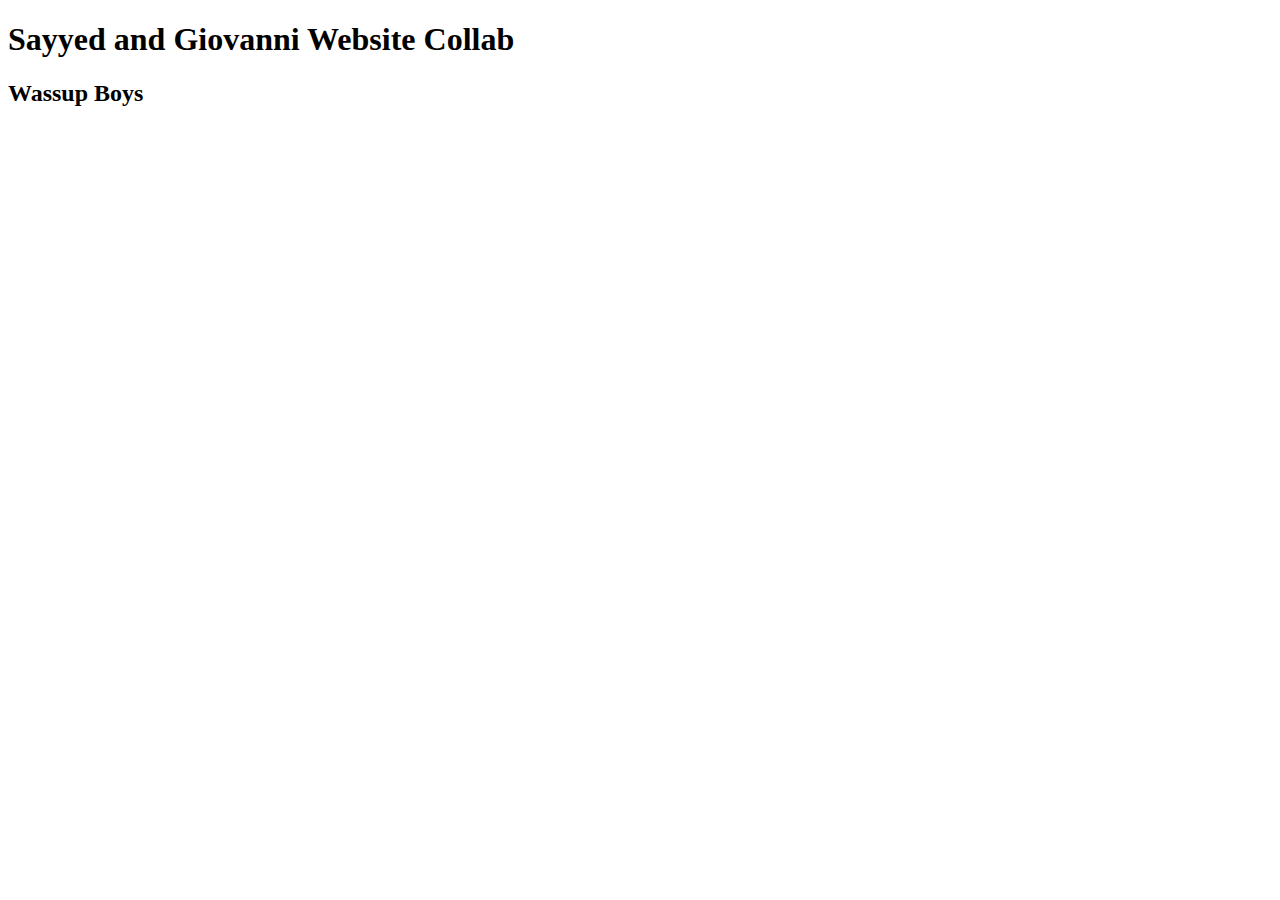
<file: index.html>
<!DOCTYPE html>
<html lang="en">
<head>
    <meta charset="UTF-8">
    <meta name="viewport" content="width=device-width, initial-scale=1.0">
    <title>Document</title>
</head>
<body>
    <h1>Sayyed and Giovanni Website Collab</h1>
    <h2>Wassup Boys</h2>
</body>
</html>
</file>
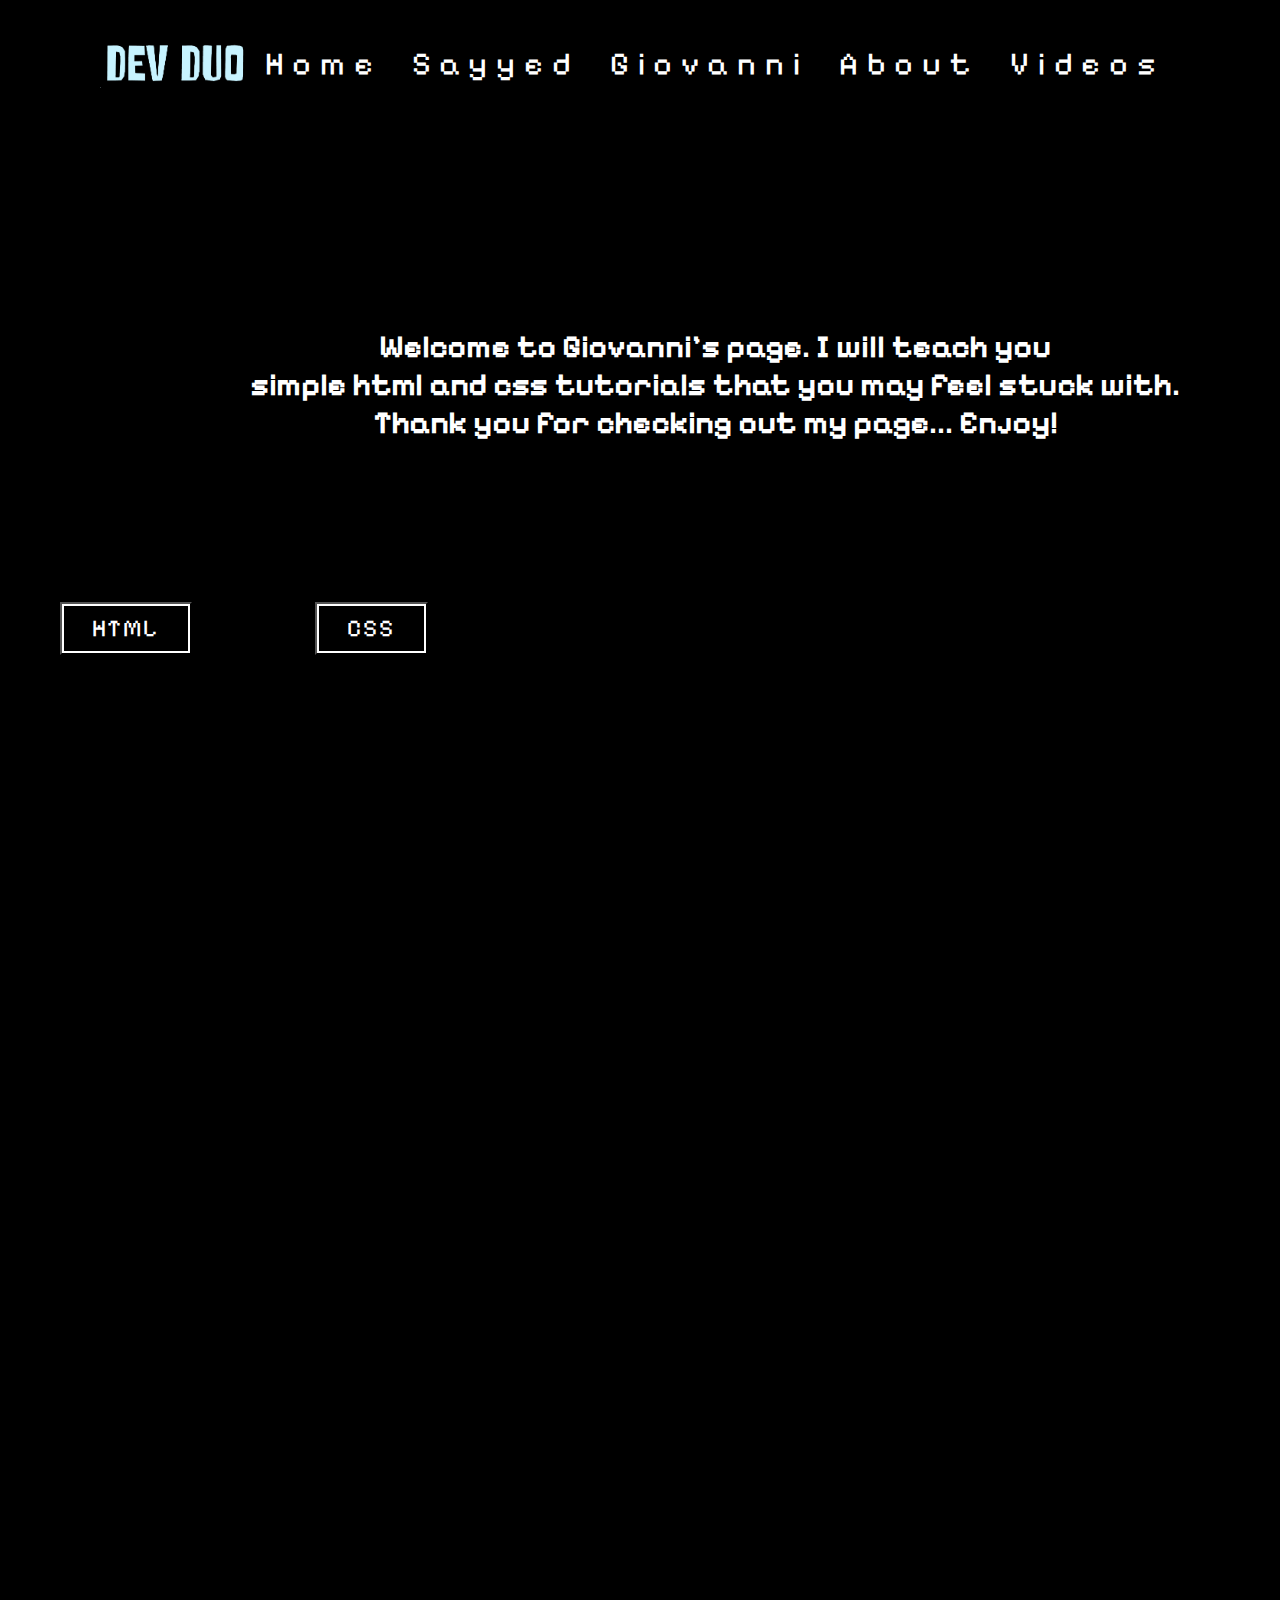
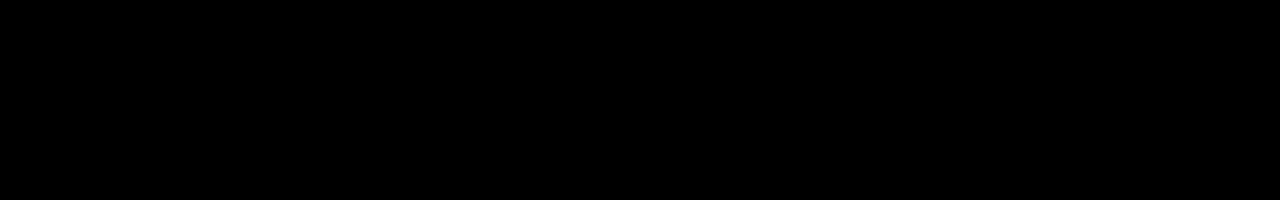
<file: giovanni.html>
<!DOCTYPE html>
<html lang="en">
<head>
    <meta charset="UTF-8">
    <meta name="viewport" content="width=device-width, initial-scale=1.0">
    <link rel="stylesheet" type="text/css" href="giovanni.css">
    <title>Document</title>

    <link rel="preconnect" href="https://fonts.googleapis.com">
    <link rel="preconnect" href="https://fonts.gstatic.com" crossorigin>
    <link href="https://fonts.googleapis.com/css2?family=Noto+Sans+JP:wght@200&family=Pixelify+Sans&display=swap" rel="stylesheet">
    
    </head>
    <style>
        body {
          /* background-image: url('DevDuoBackGround.png'); */
          background-repeat: no-repeat;
          background-attachment: fixed; 
          background-size: 100% 100%;
        }
        </style>
    <body>
    
        <header>
            <!---These are the options they can choose at the top of the screen.-->
            <img class="devduo" src="DevDuo.PNG" alt="DevDuo">
                <!-- <a href="DevDuo.PNG" class="logo">Logo</a> -->
        <ul>
            <li><a href="homepage.html">Home</a></li>
            <li><a href="sayyed.html">Sayyed</a></li> 
            <li><a href="giovanni.html">Giovanni</a></li>  
            <li><a href="#about">About</a></li>
            <li><a href="videos.html">Videos</a></li> 
        </ul>
            
    </header>
        
        <h1>Welcome to Giovanni's page. I will teach you <br>
            simple html and css tutorials that you may feel stuck with.<br>
            Thank you for checking out my page... Enjoy! </h1>

            <button class="Button"><span>HTML</span></button>
            <button class="Button2"><span>CSS</span></button>
        
        
    
    </body>
    </html>
</file>
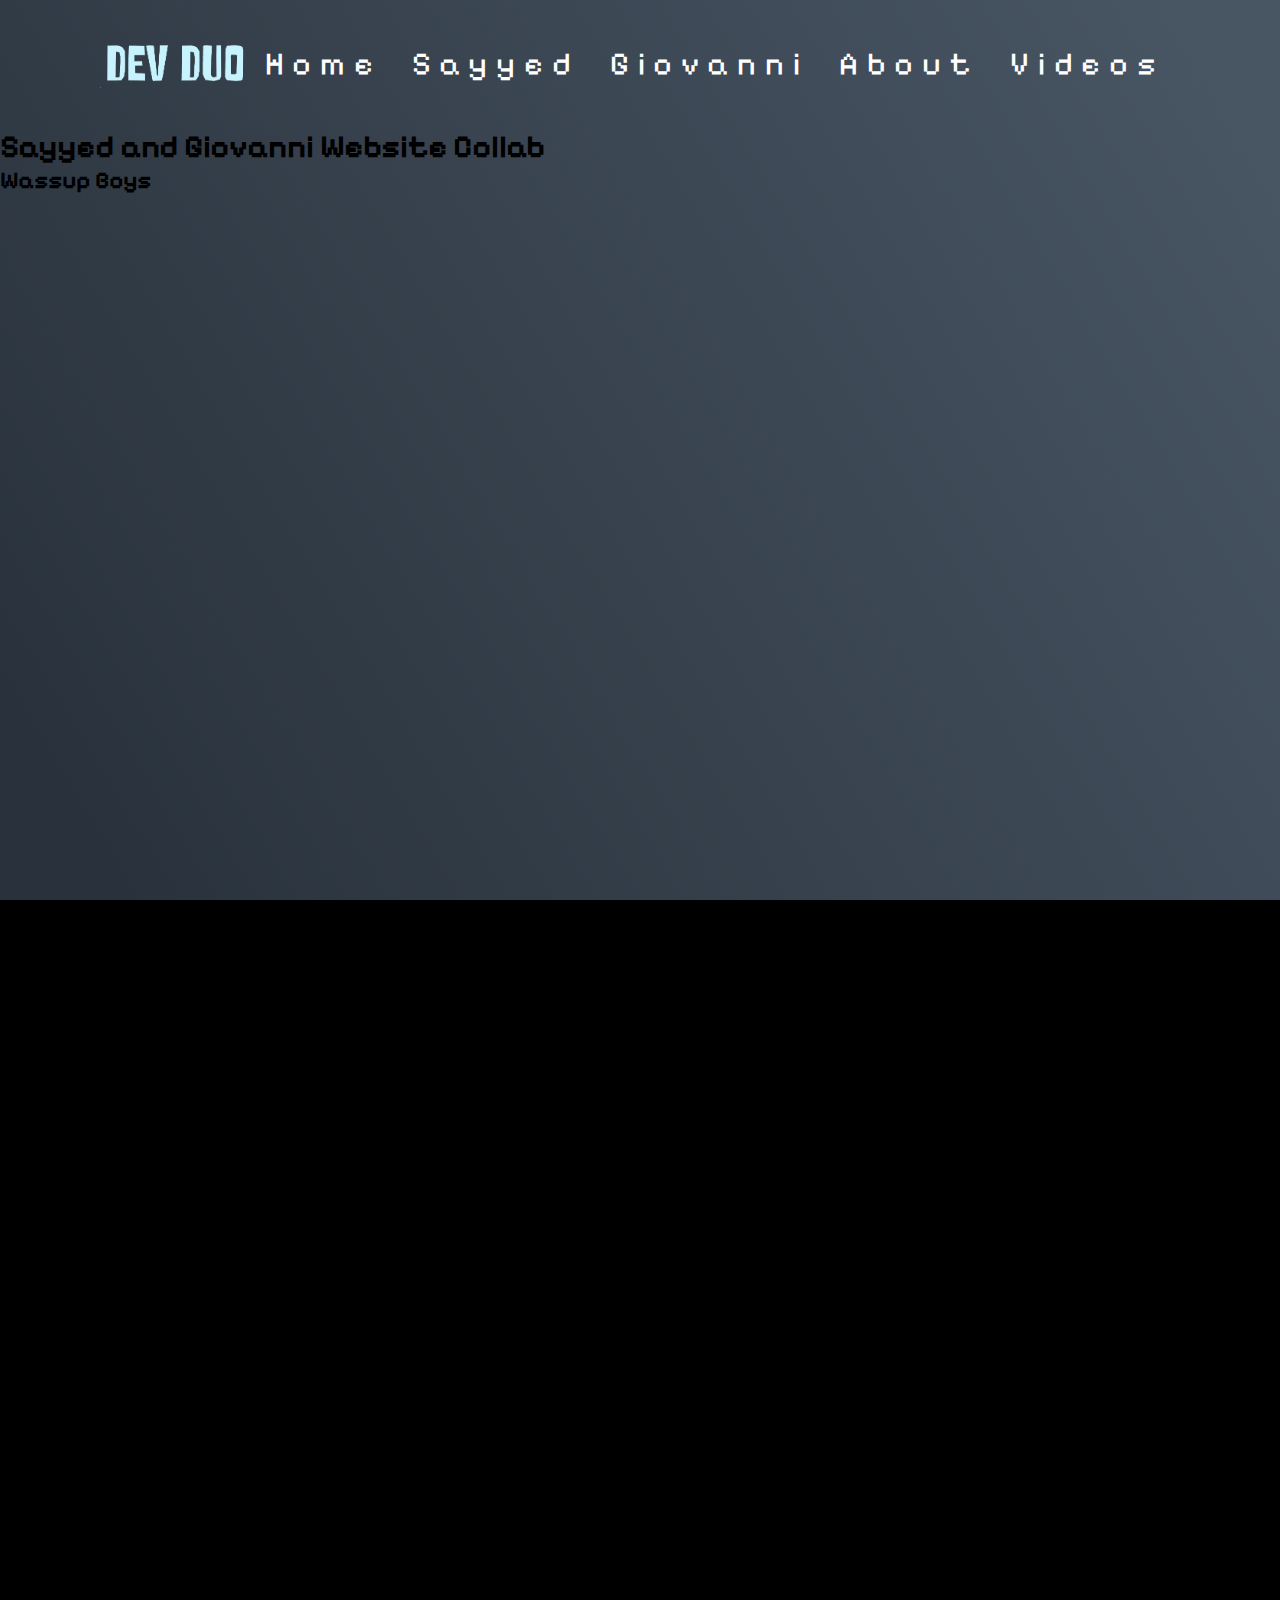
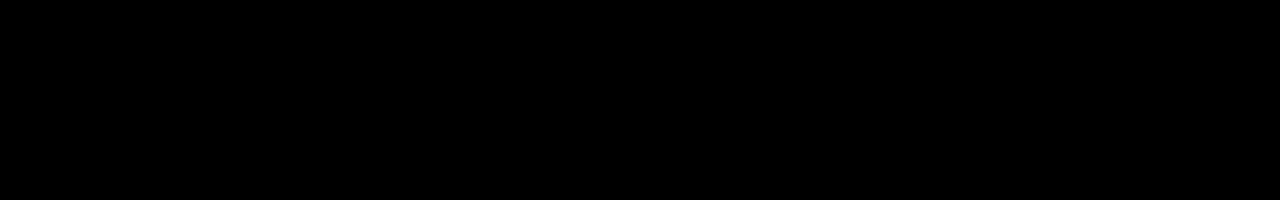
<file: homepage.html>
<!DOCTYPE html>
<html lang="en">
<head>
    <meta charset="UTF-8">
    <meta name="viewport" content="width=device-width, initial-scale=1.0">
    <link rel="stylesheet" type="text/css" href="homepage.css">
    <title>Document</title>

<link rel="preconnect" href="https://fonts.googleapis.com">
<link rel="preconnect" href="https://fonts.gstatic.com" crossorigin>
<link href="https://fonts.googleapis.com/css2?family=Noto+Sans+JP:wght@200&family=Pixelify+Sans&display=swap" rel="stylesheet">

</head>
<style>
    body {
      background-image: url('DevDuoBackGround.png');
      background-repeat: no-repeat;
      background-attachment: fixed; 
      background-size: 100% 100%;
    }
    </style>
<body>

    <header>
        <!---These are the options they can choose at the top of the screen.-->
        <img class="devduo" src="DevDuo.PNG" alt="DevDuo">
            <!-- <a href="DevDuo.PNG" class="logo">Logo</a> -->
    <ul>
        <li class="change"><a href="#home">Home</a></li>
        <li><a href="sayyed.html">Sayyed</a></li> 
        <li><a href="giovanni.html">Giovanni</a></li>  
        <li><a href="#about">About</a></li>
        <li><a href="videos.html">Videos</a></li> 
    </ul>
        
</header>

    <h1>Sayyed and Giovanni Website Collab</h1>
    <h2>Wassup Boys</h2>

</body>
</html>
</file>
<file: giovanni.css>
*
{
    margin: 0;
    padding: 0;
    box-sizing: border-box;
}
body{
    background: #000;
    min-height: 200vh;
    font-family: 'Noto Sans JP', sans-serif;
    font-family: 'Pixelify Sans', cursive;
}

header{
    position: relative;
    top: 0;
    left: 0;
    width: 100%;
    display: flex;
    justify-content: space-between;
    align-items: center;
    transition: 0.6s;
    padding: 40px 100px;
}

header.logo{
    position: relative;
    font-weight: 700;
    color: #fff;
    text-decoration: none;
    font-size: 9em;
    text-transform: uppercase;
    letter-spacing: 2px;
    transition: 0.6s;
}

.devduo{
    width: 150px;
}

header ul{
    position: relative;
    display: flex;
    justify-content: center;
    align-items: center;
    
}

header ul li{
    position: relative;
    list-style: none;
}
header ul li a{  /*This is for "home sayyed giovanni about videos*/
    position: relative;
    margin: 0 15px;
    text-decoration: none;
    color: #fff; /* color for text at top */
    letter-spacing: 9px;
    font-weight: 500px;
    transition: 0.6s;
    font-size: 2em;
}
.banner{
    position: relative;
    width: 100%;
    height: 100vh;
    background: url();
    background-size: cover;

}
h1 {
    text-align: center;
    color: #fff;
    margin-top: 100px;
    float: right;
    padding: 100px;
}
 
button {
    
    
    
    position: relative;
    background: white;
    color: white;
    text-decoration: none;
    text-transform: uppercase;
    font-size: 1.5em;
    letter-spacing: 0.1em;
    font-weight: 400;
    padding: 10px 30px;
    transition: 0.5s;
    text-align: center;
    margin: 60px;
    font-family: 'Pixelify Sans';
    
    
    
    
}



button:hover {
   background: greenyellow;
   letter-spacing: 0.25em;
   box-shadow: 0 0 35px greenyellow;
} 

button:before {
    content: '';
    position: absolute;
    inset: 2px;
    background: black;
}

button span {
    position: relative;
    z-index: 1;
}
</file>
<file: homepage.css>
/* html{
    background: url(DevDuoBackGround.png) no repeat center fixed;
    background-size: cover;
} */

*
{
    margin: 0;
    padding: 0;
    box-sizing: border-box;
}
body{
    background: #000;
    min-height: 200vh;
    font-family: 'Noto Sans JP', sans-serif;
    font-family: 'Pixelify Sans', cursive;
}

header{
    position: relative;
    top: 0;
    left: 0;
    width: 100%;
    display: flex;
    justify-content: space-between;
    align-items: center;
    transition: 0.6s;
    padding: 40px 100px;
}

header.logo{
    position: relative;
    font-weight: 700;
    color: #fff;
    text-decoration: none;
    font-size: 9em;
    text-transform: uppercase;
    letter-spacing: 2px;
    transition: 0.6s;
}

.devduo{
    width: 150px;
}

header ul{
    position: relative;
    display: flex;
    justify-content: center;
    align-items: center;
    
}

header ul li{
    position: relative;
    list-style: none;
}
header ul li a{  /*This is for "home sayyed giovanni about videos*/
    position: relative;
    margin: 0 15px;
    text-decoration: none;
    color: #fff; /* color for text at top */
    letter-spacing: 9px;
    font-weight: 500px;
    transition: 0.6s;
    font-size: 2em;
}
.banner{
    position: relative;
    width: 100%;
    height: 100vh;
    background: url();
    background-size: cover;

}
</file>
